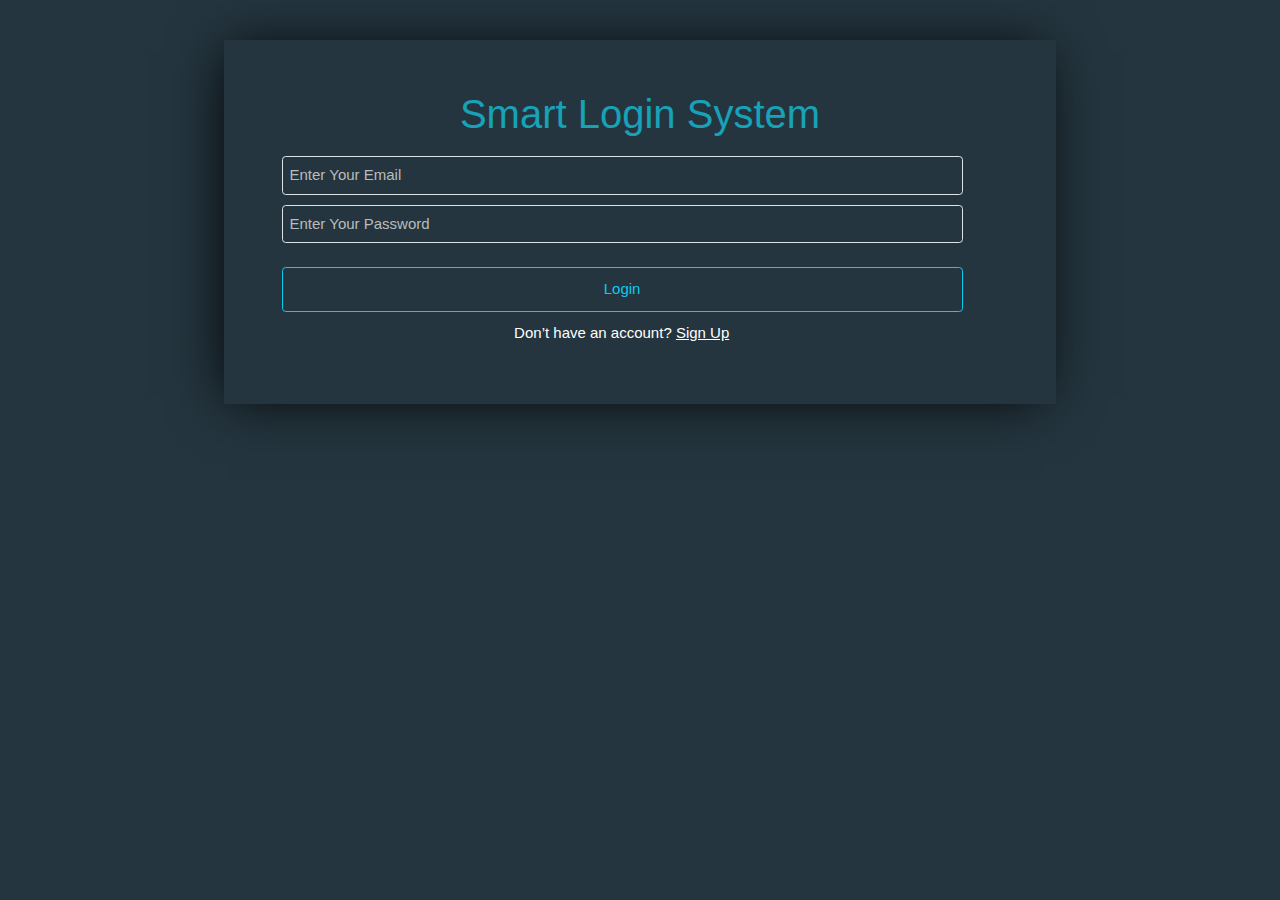
<file: index.html>
<!DOCTYPE html>
<html lang="en">
<head>
    <meta charset="UTF-8">
    <meta name="viewport" content="width=device-width, initial-scale=1.0">
    <title>Login</title>
<link rel="shortcut icon" href="image/favicon (2).ico" type="image/x-icon">
<!-- fontawsome  -->
    <link rel="stylesheet" href="css/all.min.css">
<!-- bootstrap  -->
    <link rel="stylesheet" href="css/bootstrap.min.css">
<!-- main css  -->
    <link rel="stylesheet" href="css/style.css">
</head>
<body>
    
<header class="header " id="header">

        <div class="container">
            <div class="row p-5">
                <div class="col-md-12">
                    <h1> Smart Login System</h1>
                </div>
                <div class="col-md-12">
                    <input id="email" class="form-control size " type="email" placeholder="Enter Your Email">
                    <input id="password" class="form-control size " type="password"  placeholder="Enter Your Password">
                </div>
                <div class="col-md-12">
                    <div class="alert text-danger size text-center d-none" id="alert"> </div> 
                </div>
                <div class="col-md-12">
                        <button id="entry-btn"  class="btn btn-outline-info text-info size p-3">Login</button>
                </div>
                <p class="text-white size text-center">Don’t have an account? <a class="text-white" href="signup.html">Sign Up</a></p>
            </div>
        </div>


</header>

 <script src="js/bootstrap.bundle.min.js"></script>   
 <script src="js/main.js"></script>   
</body>
</html>
</file>
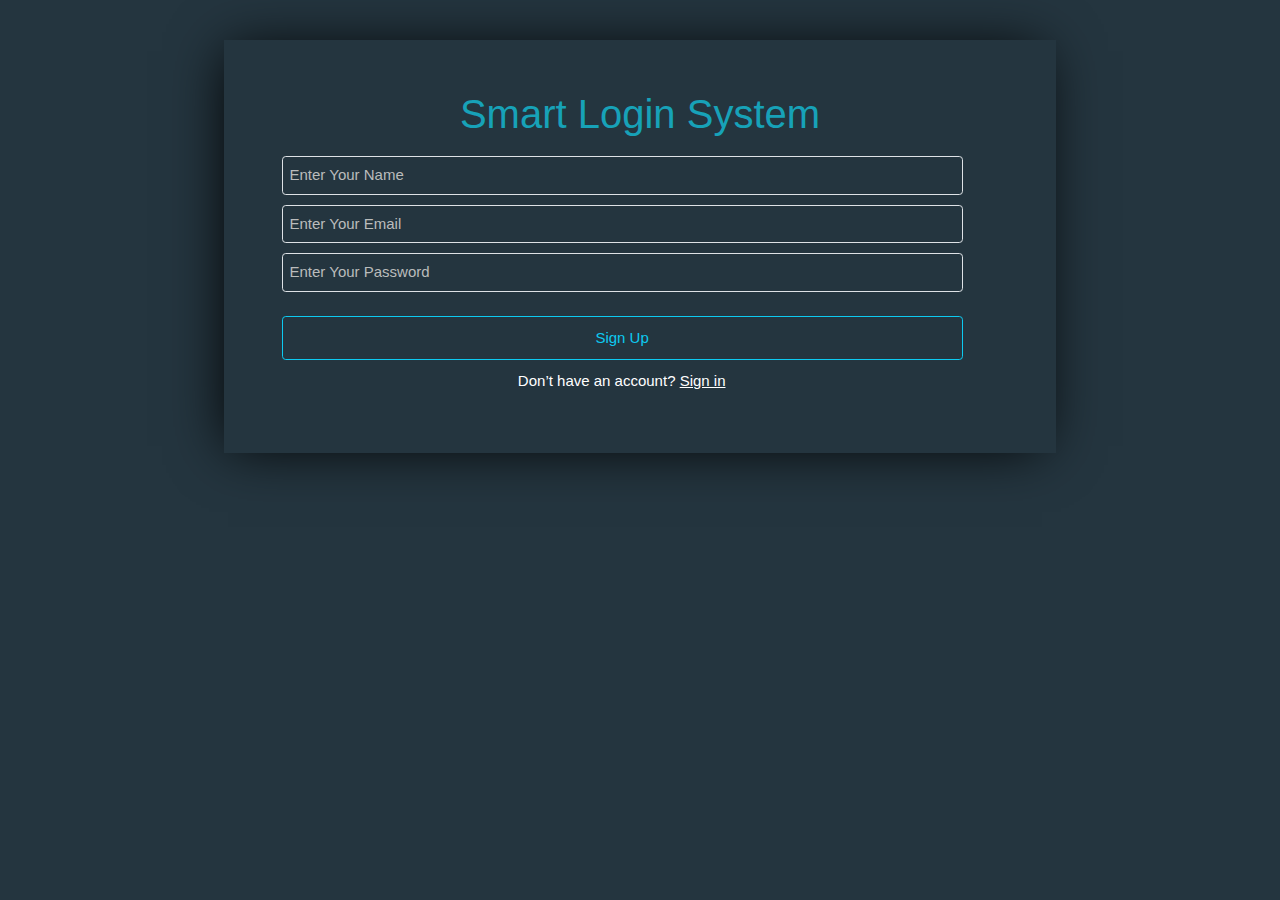
<file: signup.html>
<!DOCTYPE html>
<html lang="en">
<head>
    <meta charset="UTF-8">
    <meta name="viewport" content="width=device-width, initial-scale=1.0">
    <title> Signup</title>
    <link rel="shortcut icon" href="image/favicon (2).ico" type="image/x-icon">
    <!-- fontawsome  -->
    <link rel="stylesheet" href="css/all.min.css">
<!-- bootstrap  -->
    <link rel="stylesheet" href="css/bootstrap.min.css">
<!-- main css  -->
    <link rel="stylesheet" href="css/style.css">
</head>
<body>
    
<header class="header " id="header">

        <div class="container">
            <div class="row p-5">
                <div class="col-md-12">
                    <h1> Smart Login System</h1>
                </div>
                <div class="col-md-12">
                    <input id="name" class="form-control size " type="text" placeholder="Enter Your Name" >
                    <input id="email" class="form-control size " type="email" placeholder="Enter Your Email">
                    <input id="password" class="form-control size " type="password"  placeholder="Enter Your Password">
                </div>
                <div class="col-md-12">
                    <div class="alert text-danger alert-danger size text-center d-none " id="alert">  </div> 
                </div>
                <div class="col-md-12">
                        <button id="entry-btn" class="btn btn-outline-info text-info size p-3  ">Sign Up</button>
                </div>
                <p class="text-white size text-center">Don’t have an account? <a class="text-white" href="index.html">Sign in</a></p>
            </div>
        </div>


</header>

 <script src="js/bootstrap.bundle.min.js"></script>   
 <script src="js/main.js"></script>   
</body>
</html>
</file>
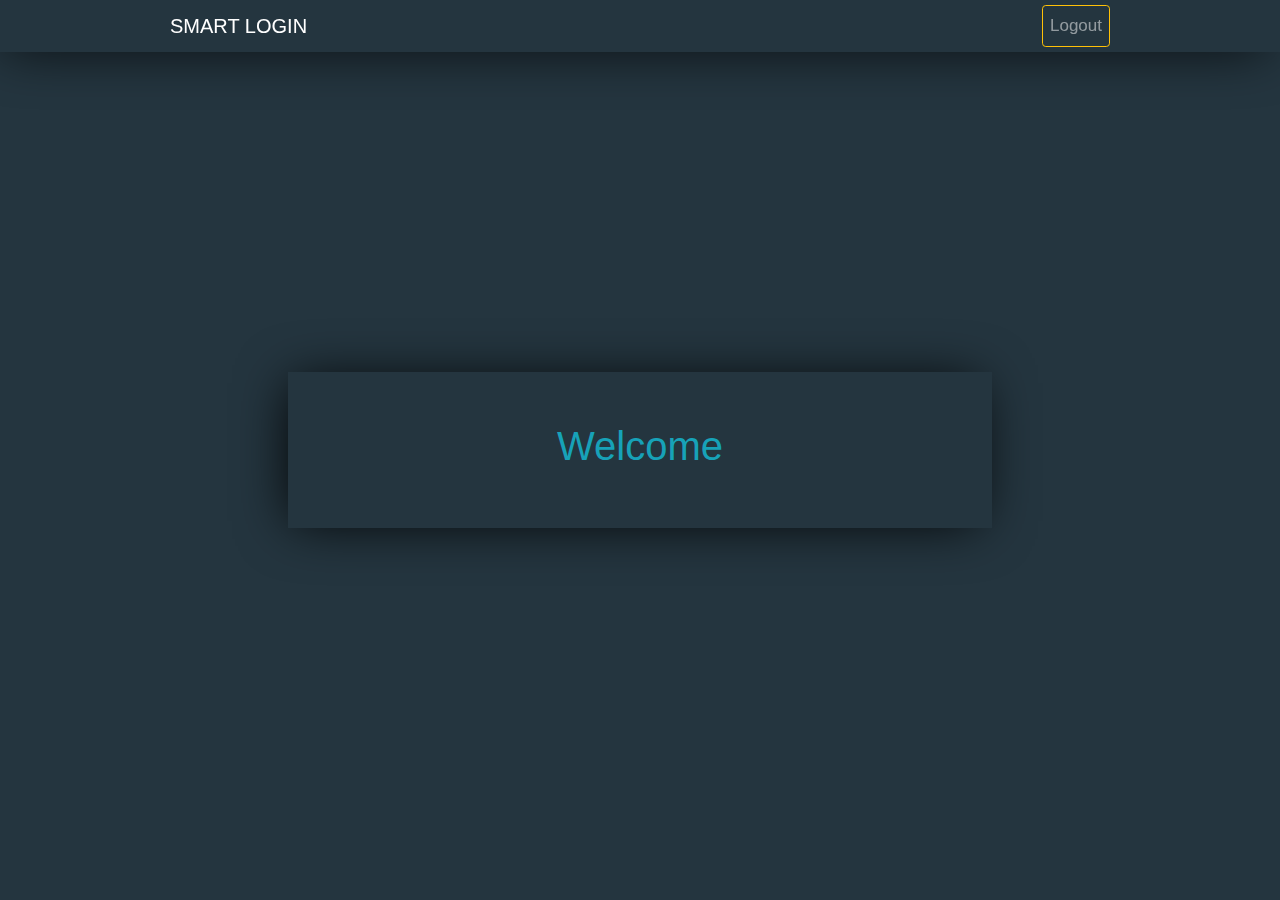
<file: welcompage.html>
<!DOCTYPE html>
<html lang="en">
<head>
    <meta charset="UTF-8">
    <meta name="viewport" content="width=device-width, initial-scale=1.0">
    <title>Home Page</title>
<link rel="shortcut icon" href="image/favicon (2).ico" type="image/x-icon">
<!-- fontawsome  -->
    <link rel="stylesheet" href="css/all.min.css">
<!-- bootstrap  -->
    <link rel="stylesheet" href="css/bootstrap.min.css">
<!-- main css  -->
    <link rel="stylesheet" href="css/style.css">
</head>
<body>
    <nav class="navbar navbar-expand-lg navbar-dark  fixed-top">
        <div class="container ">
          <a class="navbar-brand" href="#">SMART LOGIN</a>
          <button class="navbar-toggler" type="button" data-bs-toggle="collapse" data-bs-target="#navbarSupportedContent" aria-controls="navbarSupportedContent" aria-expanded="false" aria-label="Toggle navigation">
            <span class="navbar-toggler-icon"></span>
          </button>
          <div class="collapse navbar-collapse" id="navbarSupportedContent">
            <ul class="navbar-nav ms-auto ">
              <li class="nav-item ">
                  <button id="logout-btn" class="btn btn-outline-warning " href="index.html">Logout</button>
              </li>
         
             
            </ul>
           
          </div>
        </div>
      </nav>
<header class=" header-homepage  d-flex justify-content-center align-items-center vh-100" id="header-homepage">

    <div  class="group  m-auto text-center" >
       <h1>Welcome <span id="user-name-show"></span></h1>
    </div>
</header>

 <script src="js/bootstrap.bundle.min.js"></script>   
 <script src="js/main.js"></script>   
</body>
</html>
</file>
<file: css/style.css>
@import url('https://fonts.googleapis.com/css2?family=Barlow+Semi+Condensed:ital,wght@0,100;0,200;0,500;1,100&family=Pacifico&family=Raleway:ital,wght@0,100;0,200;0,300;0,400;0,500;0,600;0,700;0,800;0,900;1,100;1,200;1,300;1,400;1,500;1,600;1,700;1,800;1,900&display=swap');


:root{
--main-color:#24353f;
--second-color:#17a2b8;
--main-box-shadow: -5px 2px 54px -9px rgba(0, 0, 0, 1);
font-size: 10px;
}


body {
  background-color: var(--main-color);
    font-family: 'Titillium Web', sans-serif;
   
}
.size{
  width: 95%;  
  margin-top: 1rem; 
  font-size: 1.5rem;
  color: #babcbc;
}

#header{
  width: 65%;
  padding: 2rem;
  margin: auto;
  margin-top: 4rem;
  background-color: var(--main-color);
  box-shadow: var(--main-box-shadow);
}

#header h1{
  color: var(--second-color);
  font-size: 4rem;
  line-height:48px;
  vertical-align:baseline;
  letter-spacing:normal;
  word-spacing:0px;
  margin:0px 0px 8px;
  padding:0px;
  font-weight:500;
  font-style:normal;
  font-variant:normal;
  font-kerning:auto;
  font-optical-sizing:auto;
  font-stretch:100%;
  font-variation-settings:normal;
  font-feature-settings:normal;
  text-transform:none;
  text-decoration:none solid rgb(23, 162, 184);
  text-align:center;
  text-indent:0px;
}
.form-control{
  padding: 0.7rem;
  background-color: transparent;
  transition: all 0.5s ease-in-out; 
}

.form-control::placeholder{
  color: #babcbc;
}
#header .btn{
  margin-top: 2.4rem;
}
.form-control:focus {
  background-color: transparent;
  color: white;
  transition: all 0.5s ease-in-out;
}
#alert{
  transition: all 1s ease-in-out;
}
/* css for the home page */
#header-homepage .group{
  background-color: var(--main-color);
  box-shadow: var(--main-box-shadow);
  padding: 5rem;
  width: 55%;
}
#header-homepage .group h1{
  font-size: 4rem;
  color: var(--second-color);
  line-height:48px;
  vertical-align:baseline;
  letter-spacing:normal;
  word-spacing:0px;
  margin:0px 0px 8px;
  padding:0px;
  font-weight:500;
  font-style:normal;
  font-variant:normal;
  font-kerning:auto;
  font-optical-sizing:auto;
  font-stretch:100%;
  font-variation-settings:normal;
  font-feature-settings:normal;
  text-transform:none;
  text-decoration:none solid rgb(23, 162, 184);
  text-align:center;
  text-indent:0px;
}
/* third pag css */
.navbar {
  font-size: 2rem;
  box-shadow: var(--main-box-shadow);
  margin-bottom: 2rem;

}
.navbar .container{
  padding-inline: 10rem;
}
.navbar  .navbar-brand{
  font-size: 2rem;
}
.navbar .btn{
 	padding: .7rem;
  color: rgba(255,255,255,.5);
  font-size: 1.7rem;
  width: 100%;

}
.navbar-toggler {
  font-size: 2rem;
}

@media (max-width:450px) { 
    
  #header-homepage .group{
    padding: 2rem;
  }
  #header-homepage .group h1{ font-size: 2rem;}
 }
 @media (max-width:300px) { 
  #header-homepage .group h1 {
    font-size: 1rem;
  }
 }
 @media (max-width:180px) { 
  #header-homepage .group h1 {
    font-size: 1rem;
  }
 }
</file>
